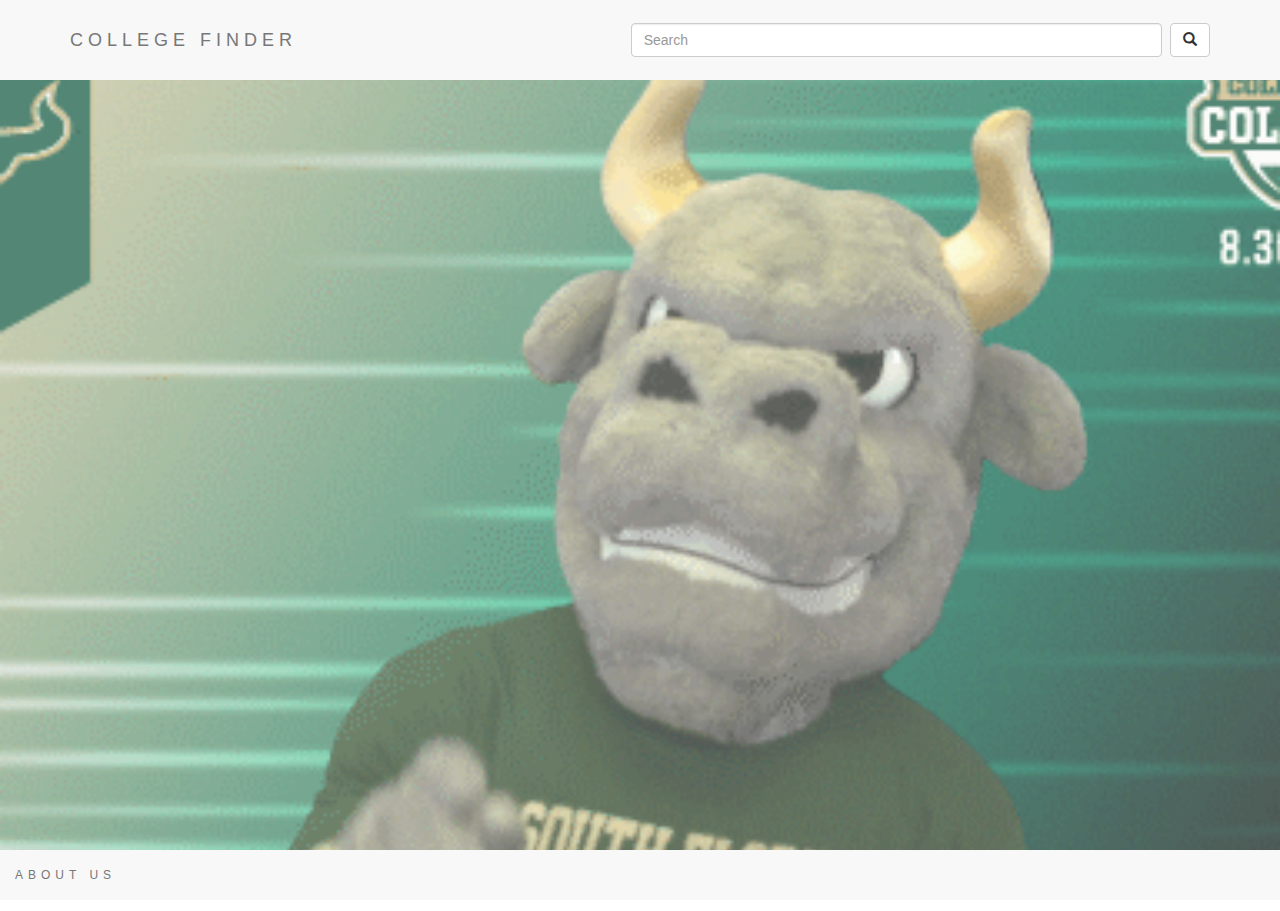
<file: index.html>
<!DOCTYPE html>
<html lang="en">
<head>
  <title>College Finder</title>
  <meta charset="utf-8">
  <meta name="viewport" content="width=device-width, initial-scale=1">
  <link rel="stylesheet" href="https://maxcdn.bootstrapcdn.com/bootstrap/3.4.1/css/bootstrap.min.css">
  <script src="https://ajax.googleapis.com/ajax/libs/jquery/3.5.1/jquery.min.js"></script>
  <script src="https://maxcdn.bootstrapcdn.com/bootstrap/3.4.1/js/bootstrap.min.js"></script>
  <link rel="stylesheet" href="https://www.w3schools.com/w3css/4/w3.css">
  <link rel="stylesheet" type = "text/css" href="css/main.css">
</head>
<body>
<nav class="navbar navbar-default navbar-fixed-top">
  <div class="container">
    <div class="navbar-header">
      <a class="navbar-brand" href="index.html">COLLEGE FINDER</a>
    </div>
    <div class="collapse navbar-collapse" id="myNavbar">
      <form class="navbar-form navbar-right" action="listing.html" target="mainFrame">
      <div class="form-group">
        <input type="text" class="form-control" size="60" placeholder="Search">
      </div>
      <button class="btn btn-default" type="submit">
        <i class="glyphicon glyphicon-search"></i>
      </button>
    </form>
    </div>
  </div>
</nav>


 
<iframe class="bg-1 container-fluid text-center" frameborder="0" scrolling="auto" allowtransparency="true" name="mainFrame">
</iframe> 



</body>
<div class = "footer navbar-footer navbar-default text-center">
  <ul class="nav navbar-nav">
        <li><a href="AboutUs.html" target="mainFrame">ABOUT US</a></li>
      </ul>
</footer>
</div>

</html>
<!--Your HTML code here-->
</file>
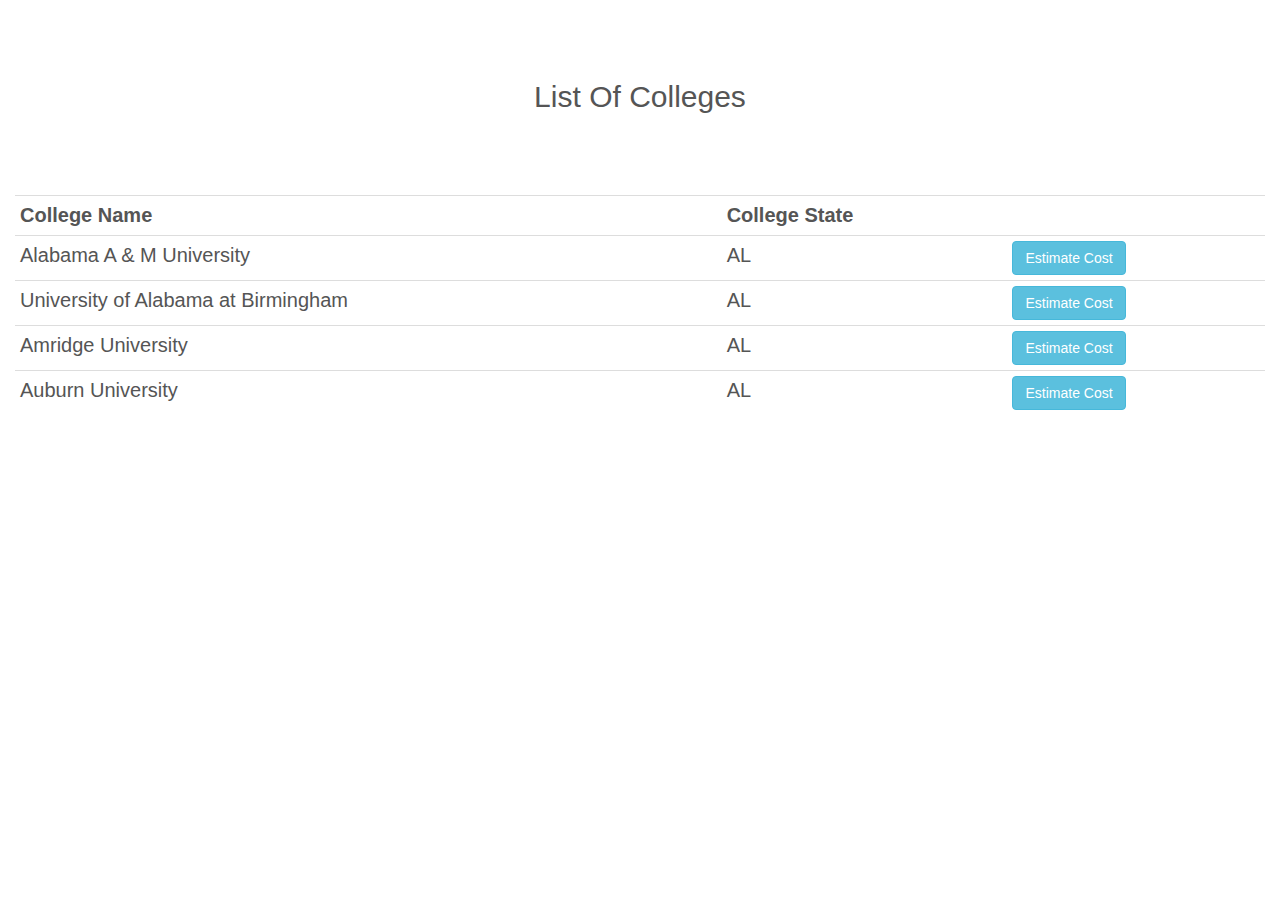
<file: listing.html>
<!DOCTYPE html>
<html>
<head>
 <meta name="viewport" content="width=device-width, initial-scale=1">
  <link rel="stylesheet" href="https://maxcdn.bootstrapcdn.com/bootstrap/3.4.1/css/bootstrap.min.css">
  <script src="https://ajax.googleapis.com/ajax/libs/jquery/3.5.1/jquery.min.js"></script>
  <script src="https://maxcdn.bootstrapcdn.com/bootstrap/3.4.1/js/bootstrap.min.js"></script>
  <link rel="stylesheet" href="https://www.w3schools.com/w3css/4/w3.css">
  <link rel="stylesheet" type = "text/css" href="css/main.css">
  <link rel="stylesheet" href="https://cdnjs.cloudflare.com/ajax/libs/font-awesome/4.7.0/css/font-awesome.min.css">
    


    <script>
const collegeNames = ["Alabama A & M University","University of Alabama at Birmingham","Amridge University","Auburn University"];
const state = ["AL","AL","AL","AL"]
const collegeWebsite = ["www.aamu.edu/","https://www.uab.edu/","www.amridgeuniversity.edu/","www.auburn.edu/"]


</script>
</head>
<body>

<div class="table-responsive container-fluid bg-3 ">

  <h2 id ="h2-id" class="text-center">List Of Colleges</h2>
  <br>
  <br>
  <table class="table table-hover table-condensed" px="1">
      <tr>
          <th>College Name</th>
          <th>College State</th>
          <th></th>
      </tr>
      
  <tr>
      <td id="coll-name"><a  href ="https:www.aamu.edu/" target="_blank">Alabama A & M University</a></td>
      <td id = "coll-state">AL</td>
      <td id = "coll-site"><a class="btn btn-info" role="button" href ="https:www.aamu.edu/" target="_blank">Estimate Cost</td>

  </tr>
  <tr>
      <td id="coll-name"><a  href ="https://www.uab.edu/" target="_blank">University of Alabama at Birmingham</a></td>
      <td id = "coll-state">AL</td>
      <td id = "coll-site"><a class="btn btn-info" role="button" href ="https://www.uab.edu/" target="_blank">Estimate Cost</a></td>

  </tr>
  <tr>
      <td id="coll-name"><a  href ="https:www.amridgeuniversity.edu/" target="_blank">Amridge University</a></td>
      <td id = "coll-state">AL</td>
      <td id = "coll-site"><a class="btn btn-info" role="button" href ="https:www.amridgeuniversity.edu/" target="_blank">Estimate Cost</a></td>

  </tr>
  <tr>
      <td id="coll-name"><a  href ="https:www.auburn.edu/" target="_blank">Auburn University</a></td>
      <td id = "coll-state">AL</td>
      <td id = "coll-site"><a class="btn btn-info" role="button" href ="https:www.auburn.edu/" target="_blank">Estimate Cost</a></td>

  </tr>

              
      </table>
</div>
  
</body>
</html>
</file>
<file: css/main.css>
/**
Sample css code
*/
/* Set height to 100% for body and html to enable the background image to cover the whole page: */
body {
  font: 20px "Montserrat", sans-serif;
  line-height: 1.8;
  color: #f5f6f7;
}



p {font-size: 16px;}

html {
  height: 100%;
}

.footer {
    position: fixed;
    /* height: 100px; */
    bottom: 0;
    width: 100%;
}
/*Set background image*/
.container {
  background-image: url('https://doc-10-ao-docs.googleusercontent.com/docs/securesc/ha0ro937gcuc7l7deffksulhg5h7mbp1/r085o9ungppbiokopob2sfbekae4uqbb/1537920000000/14802840322886517493/*/110cT8sl-pOiHGgj9yToPkAqAzrr-RNfb');
  height: 100%;
  background-position: center;
  background-size: cover;
}

/* Position text in the middle */
.middle {
  position: absolute;
  color: beige;
  top: 70%;
  left: 39%;
  text-align: center;
  font-size: 25px;
}

/*Set circle in unordered list*/
.middle ul {
  list-style-type: circle;
}

/*Set text inside li tag to left*/
.middle ul li {
  text-align: left !important;
}

/*Set text color for a tag inside middle class and ul>li element*/
.middle ul li a {
  color: beige;
}

/*Change text color and decoration for a tags inside middle class and ul>li element*/
.middle ul li a:hover {
  color: red;
  text-decoration: none;
}

.container-fluid {
  padding-top: 70px;
  /* padding-bottom: 70px; */
}

#myNavbar{
  display: flow-root;
}
.navbar {
  padding-top: 15px;
  padding-bottom: 15px;
  border: 0;
  border-radius: 0;
  margin-bottom: 0;
  font-size: 12px;
  letter-spacing: 5px;
}
.navbar-footer {
  padding-top: 0;
  padding-bottom: 0;
  border: 0;
  border-radius: 0;
  margin-bottom: 0;
  font-size: 12px;
  letter-spacing: 5px;
}

@media only screen and (max-width: 600px) {
  .td-id {
    display: inline-block;
  }
  #p-id {
    margin-top: 52px;
  }
  #img-id{
    margin-bottom: 40px;
  }
  .bg-3{
    padding-top: 90px;
    background-color: #ffffff; /* White */
    color: #555555;
  }
  #h2-id{
    margin-top:40px;
  }
}
.navbar-nav li a:hover {
  color: #1abc9c !important;
}

.bg-1 {
    background-image: url('../img/giphy_1.gif');
    background-repeat: no-repeat,repeat;
    background-size: cover;
    background-position: center;
    background-color: #cccccc;
    height: 100vh;
    width: 100vw;
    opacity: 0.7;
}



.bg-2 {
    background-color: #474e5d; /* Dark Blue */
    color: #ffffff;
}

.bg-3 {
    background-color: #ffffff; /* White */
    color: #555555;
}
</file>
